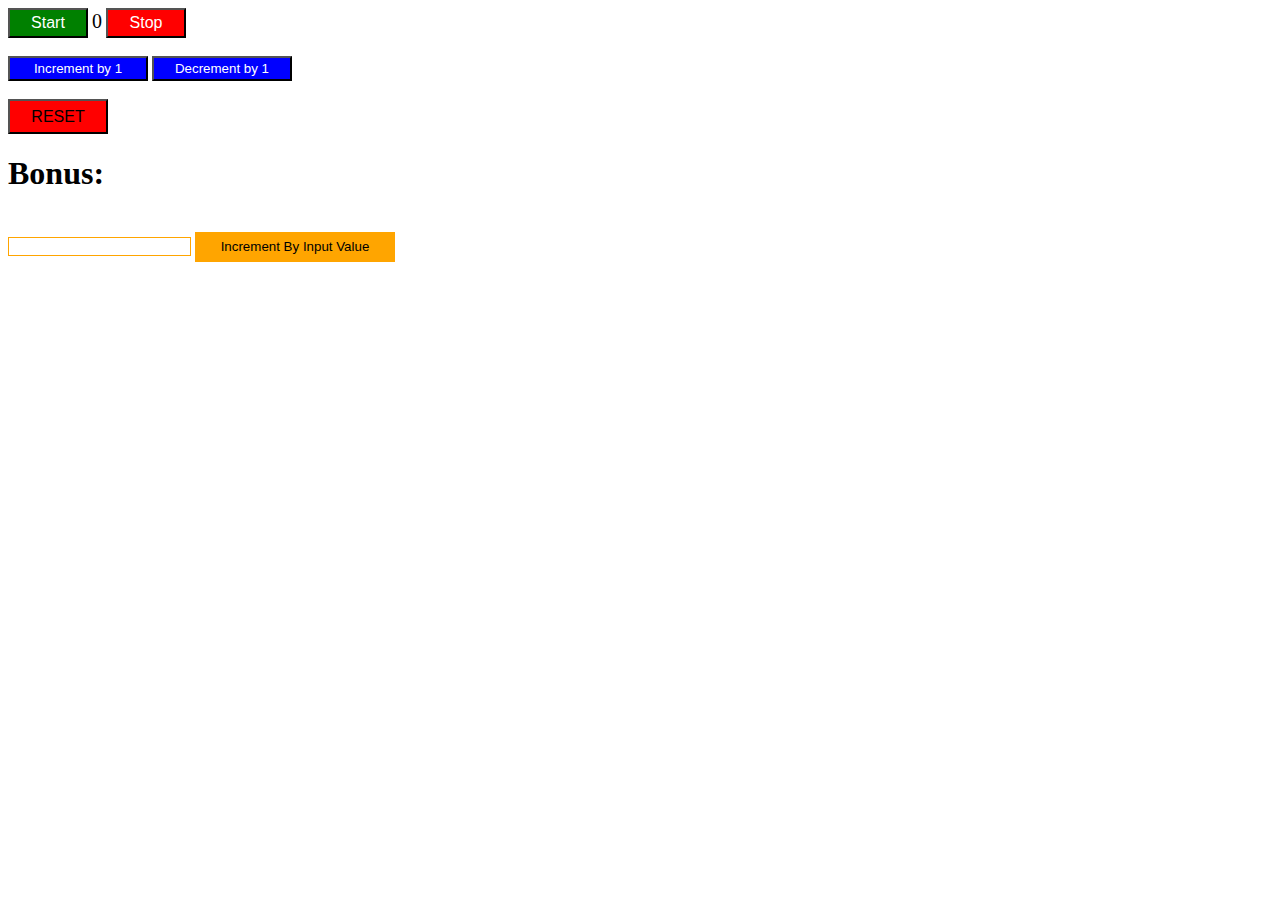
<file: 18.DOMvsBOM-first-task/index.html>
<!DOCTYPE html>
<html lang="en">
<head>
    <meta charset="UTF-8">
    <meta http-equiv="X-UA-Compatible" content="IE=edge">
    <meta name="viewport" content="width=device-width, initial-scale=1.0">
    <title>Document</title>
    
</head>
<body>
    <style>
     .but1{
        background-color: green;
        width: 80px;
        height: 30px;
        color: white;
        font-size: 16px;
     }
     .but2{
        background-color: red;
        width: 80px;
        height: 30px;
        color: white;
        font-size: 16px;
     }
     .number{
        font-size: 20px;
     }
     .but3{
        background-color: blue;
        width: 140px;
        height: 25px;
        color: white;
     }
     .but4{
        background-color: blue;
        width: 140px;
        height: 25px;
        color: white;
     }
     .but5{
        background-color: red;
        width: 100px;
        height: 35px;
        color:black;
        font-size: 16px;
     }
     input{
        border: 1px solid orange;
     }
     .but6{
        width: 200px;
      height: 30px;
      background-color: orange;
      border: 1px solid orange;
     }
    </style>
    <div class="container">
    <button class="but1">Start</button>
    <span class="number">0</span>
    <button class="but2">Stop</button>
    </div><br>
    <div class="count">
    <button class="but3">Increment by 1</button>
    <button class="but4">Decrement by 1</button>
    </div><br>
    <button class="but5">RESET</button>
    <h1>Bonus:</h1><br>
    <input type="text">
    <button class="but6">Increment By Input Value</button>
    <script src="./script.js"></script>
</body>
</html>
</file>
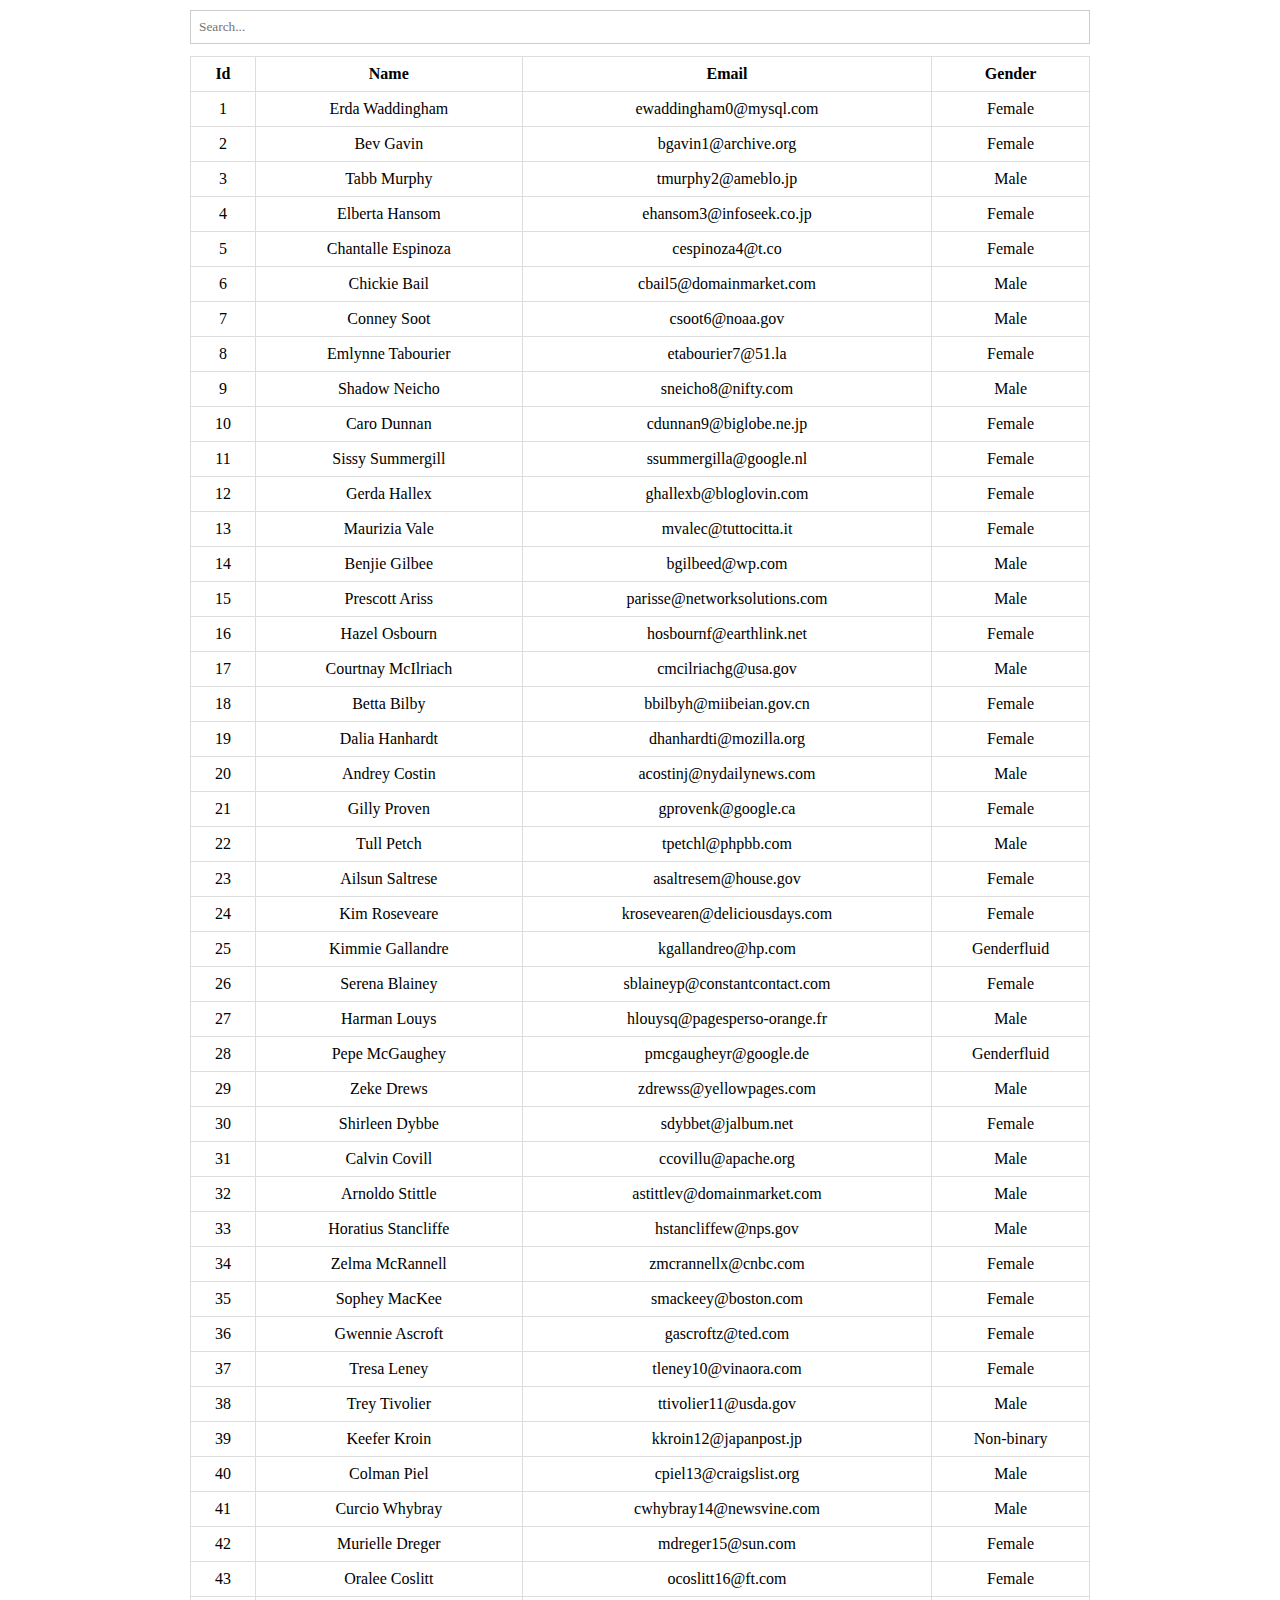
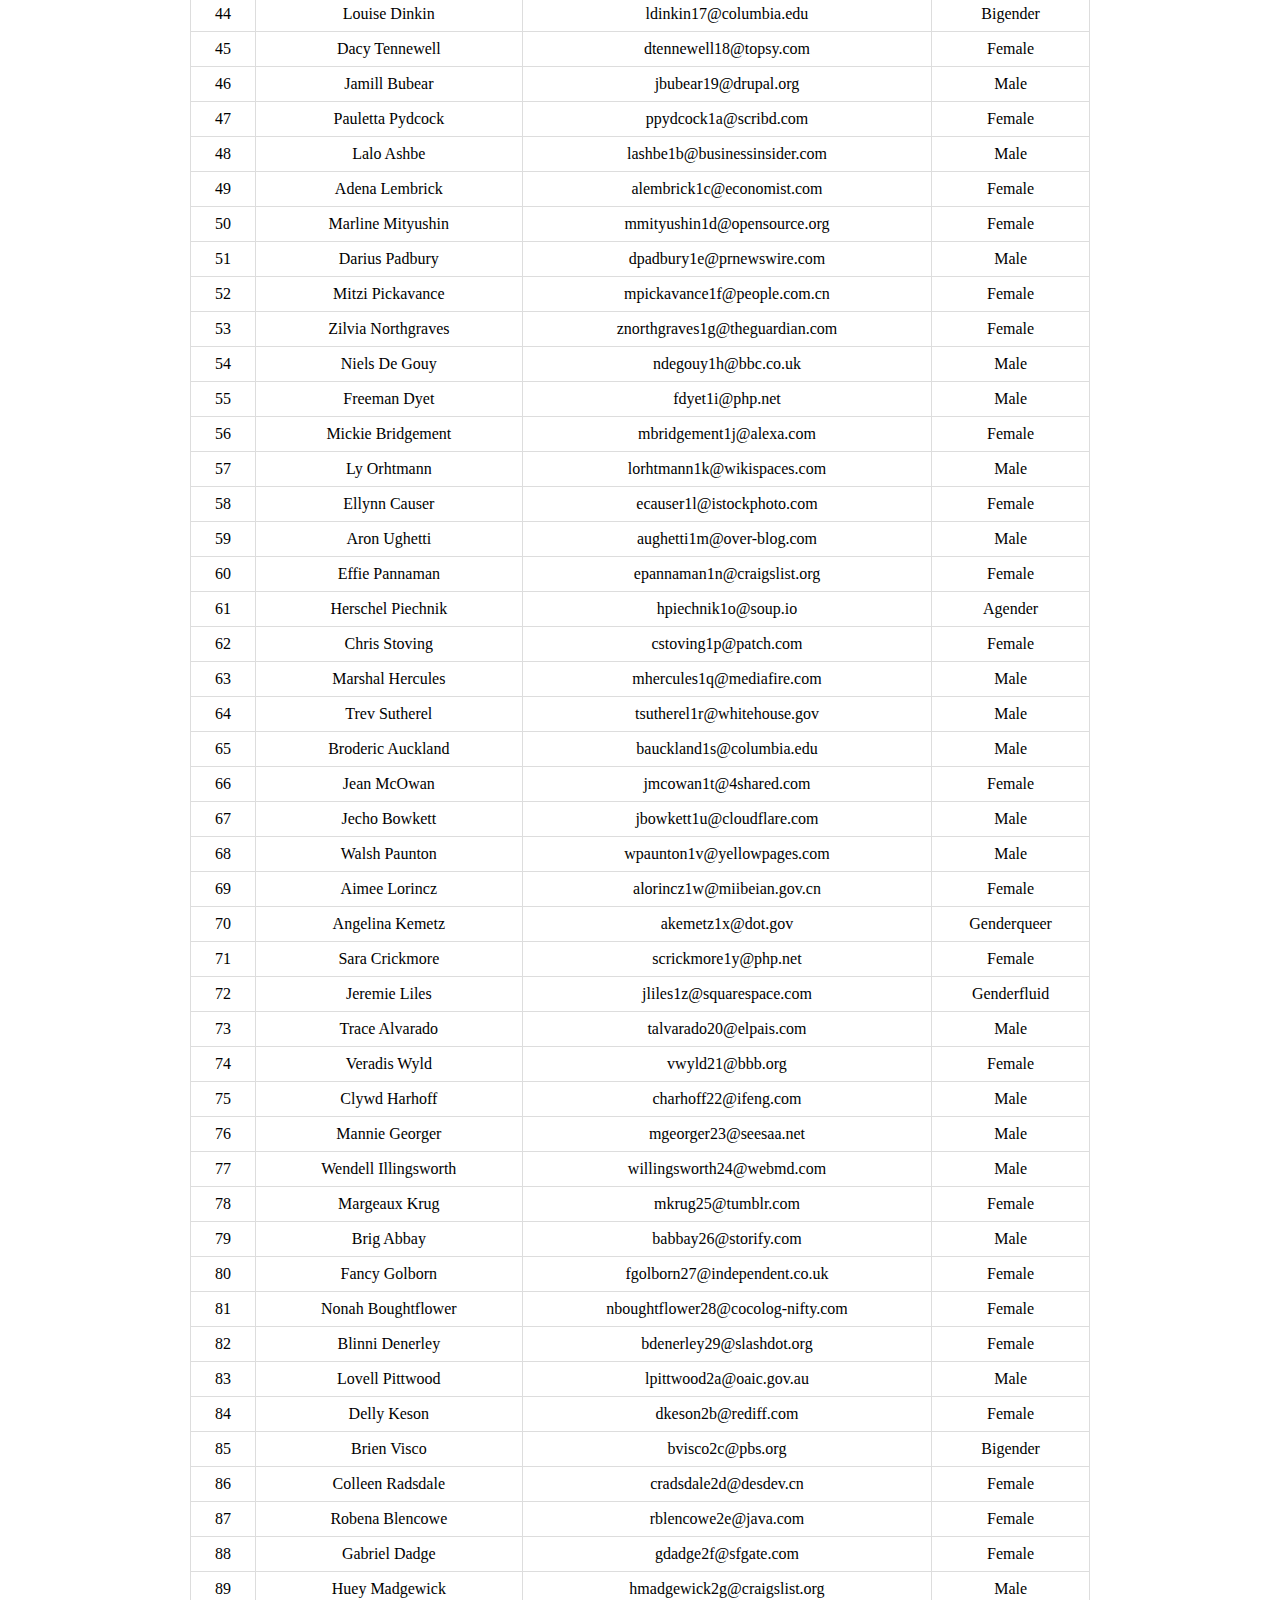
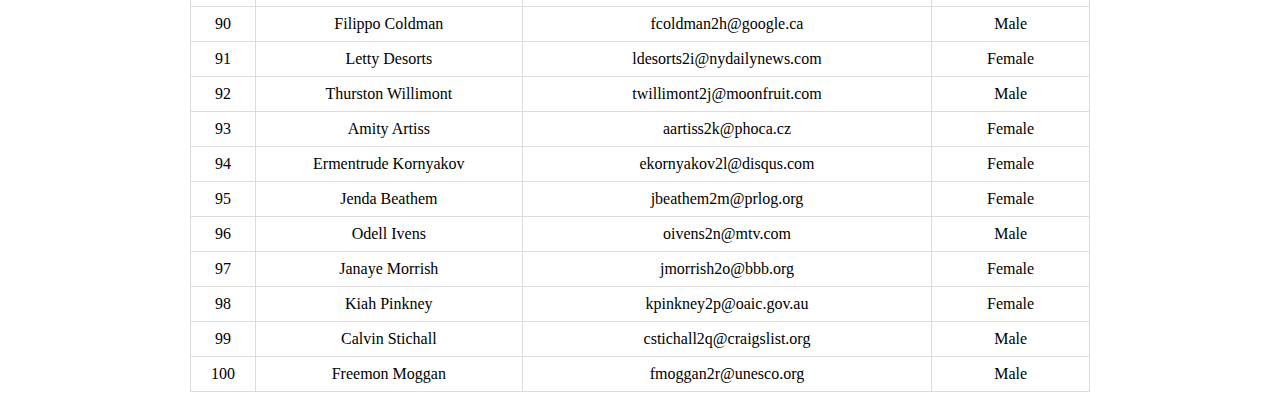
<file: 19.Table/index.html>
<!DOCTYPE html>
<html lang="en">
<head>
    <meta charset="UTF-8">
    <meta http-equiv="X-UA-Compatible" content="IE=edge">
    <meta name="viewport" content="width=device-width, initial-scale=1.0">
    <link rel="stylesheet" href="https://cdnjs.cloudflare.com/ajax/libs/font-awesome/6.4.0/css/all.min.css" integrity="sha512-iecdLmaskl7CVkqkXNQ/ZH/XLlvWZOJyj7Yy7tcenmpD1ypASozpmT/E0iPtmFIB46ZmdtAc9eNBvH0H/ZpiBw==" crossorigin="anonymous" referrerpolicy="no-referrer" />
    <link rel="stylesheet" href="./style.css">
    <title>Document</title>
</head>
<body>
   <section>
    <input type="search" id="searchInput" placeholder="Search...">
    <table>
        <thead>
            <tr>
                <th id="thid" class="desc">
                    Id
                    <i class="fa-solid fa-arrow-down"></i>
                    <i class="fa-solid fa-arrow-up"></i>
                </th>
                <th id="thName">
                 Name
                 <i class="fa-solid fa-arrow-downname"></i>
                 <i class="fa-solid fa-arrow-upname"></i>
                </th>
                <th>Email</th>
                <th>Gender</th>
            </tr>
        </thead>
        <tbody></tbody>
    </table>
   </section>
 
    <script src="./script.js"></script>
</body>
</html>
</file>
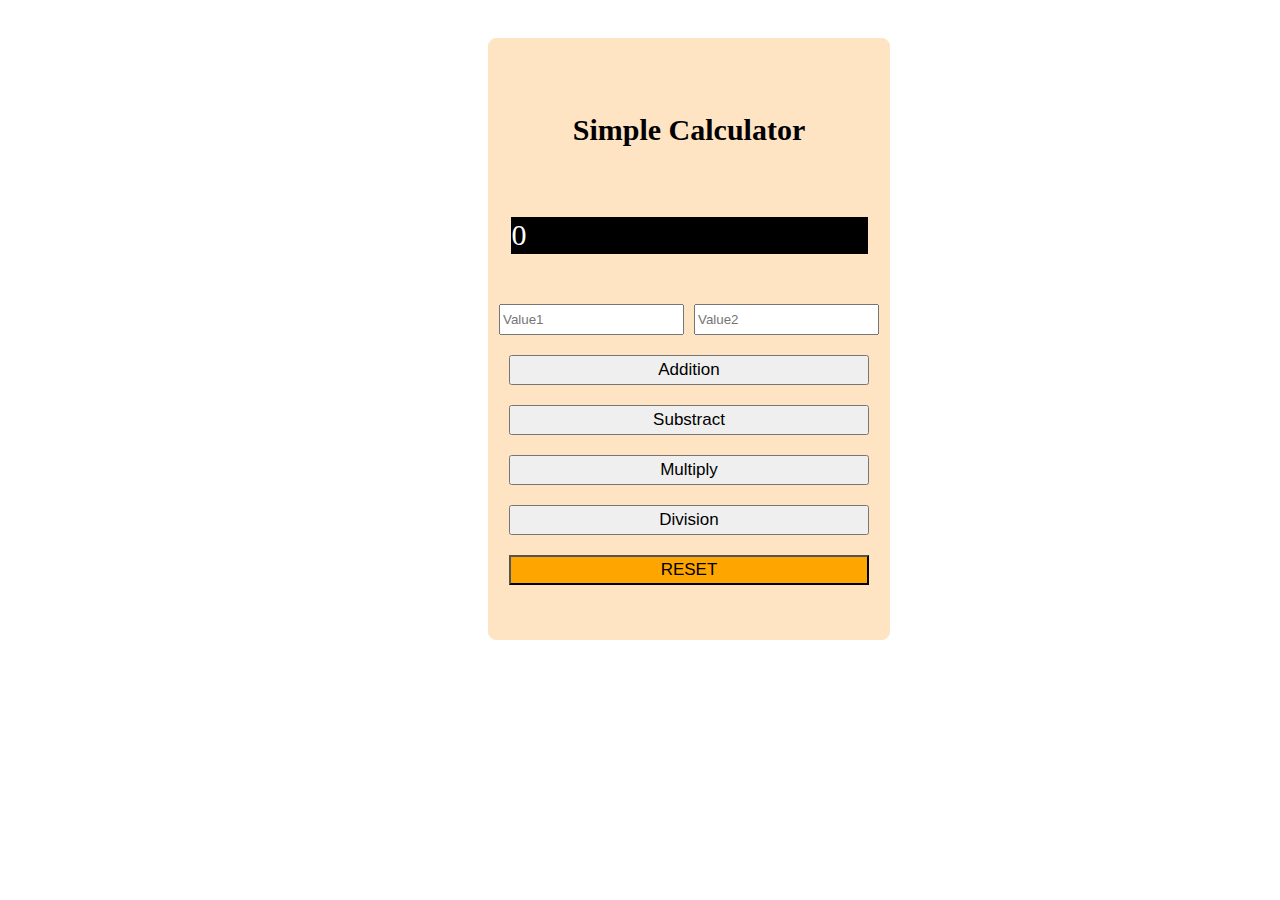
<file: JS.Calculator/index.html>
<!DOCTYPE html>
<html lang="en">
<head>
    <meta charset="UTF-8">
    <meta http-equiv="X-UA-Compatible" content="IE=edge">
    <meta name="viewport" content="width=device-width, initial-scale=1.0">
    <link rel="stylesheet" href="./style.css">
    <title>Document</title>
</head>
<body>
    <section>
        <div class="container">
            <h1>Simple Calculator</h1>
            <p id="result">0</p>
            <div class="contain">
            <input type="number" id="invalue1" placeholder="Value1">
            <input type="number" id="invalue2" placeholder="Value2">
            </div>
            <div class="button">
            <button id="addition-btn">Addition</button>
            <button id="substract-btn">Substract</button>
            <button id="multiply-btn">Multiply</button>
            <button id="division-btn">Division</button>
            <button id="reset">RESET</button>

            </div>
        </div>
    </section>
    <script src="./script.js"></script>
</body>
</html>
</file>
<file: 19.Table/style.css>
*{
    margin: 0;
    padding: 0;
    font-family: 'Segoe UI';
    box-sizing: border-box;
}
table td,

table th{
border: 1px solid #ddd;
padding: 8px;
text-align: center;
}
table{
    width: 100%;
    max-width: 900px;
    margin: 2px auto;
    border-collapse: collapse;
}
table th{
    cursor: pointer;
}
.arrowUp,
.arrowDownName,
.arrowUpName{
    display: none;
}
section{
    display: flex;
    flex-direction: column;
}
section input{
    width: 900px;
    margin: 10px auto;
    padding: 8px;
    outline: none;
    border: 1px solid #ccc;
}
</file>
<file: JS.Calculator/style.css>
section{
    margin-left: 450px;
    padding: 30px;
}
.container{
    display: flex;
    justify-content: center;
    align-items: center;
    flex-direction: column;
    gap: 20px;
    border: 1px solid bisque;
    width: 400px;
    height: 600px;
    background-color: bisque;
    border-radius: 8px;   
}
h1{
    font-size: 30px;
}
#result{
    border: 1px solid black;
    width: 355px;
    height: 35px;
    background-color: black; 
    color: white;
    font-size: 30px;
    
 }
.contain{
    display: flex;
    gap: 10px;
}
#invalue1{
    height: 25px;
}
.button{
    display: flex;
    flex-direction: column;
    gap: 20px;
    width: 360px;
    
}
#addition-btn{
    height: 30px;
    font-size: 17px;
}
#substract-btn{
    height: 30px;
    font-size: 17px;
}
#multiply-btn{
    height: 30px;
    font-size: 17px;
}
#division-btn{
    height: 30px;
    font-size: 17px;
}
#reset{
    height: 30px;
    background-color: orange;
    font-size: 17px;
}
</file>
